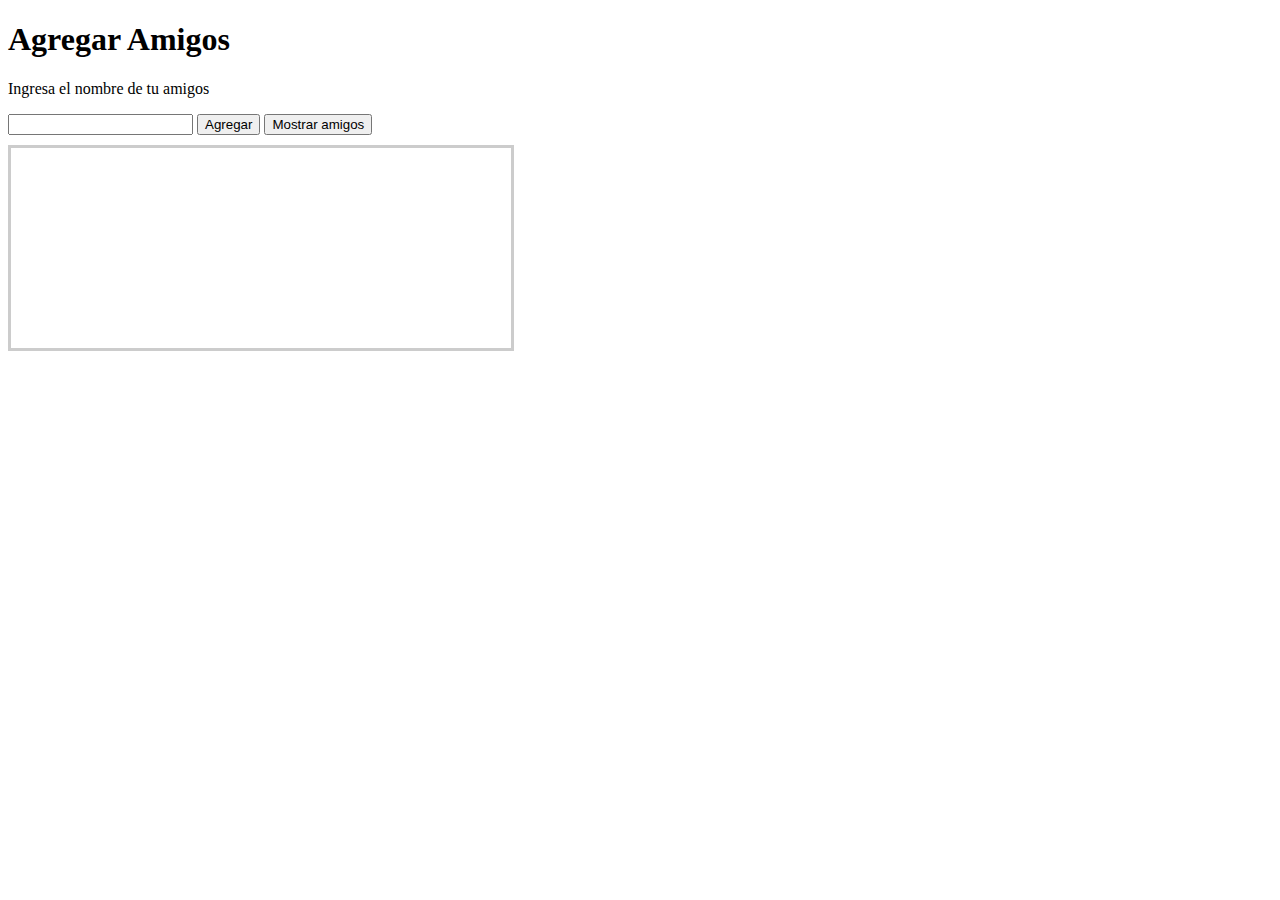
<file: Ejercicio Incremental-Jueves/index.html>
<!DOCTYPE html>
<html lang="es">
<head>
    <meta charset="UTF-8">
    <meta http-equiv="X-UA-Compatible" content="IE=edge">
    <meta name="viewport" content="width=device-width, initial-scale=1.0">
    <!--Hoja de Estilos-->
    <link rel="stylesheet" href="./css/style.css">
    <!--Script-->
    <script src="./js/main.js"></script>
    <title>Ejericicio Incremental</title>
</head>
<body>
    <h1>Agregar Amigos</h1>
    <p>Ingresa el nombre de tu amigos</p>
    <input id="nombreAmigo" type="text">
    <button id="agregarAmigo">Agregar</button>
    <button id="mostrarAmigos">Mostrar amigos</button>
    <div id="listado">
    </div>
</body>
</html>
</file>
<file: Ejercicio Incremental-Jueves/css/style.css>
#listado{
    margin-top: 10px;
    width: 500px;
    min-height:200px;
    border:3px solid #ccc;
}
</file>
